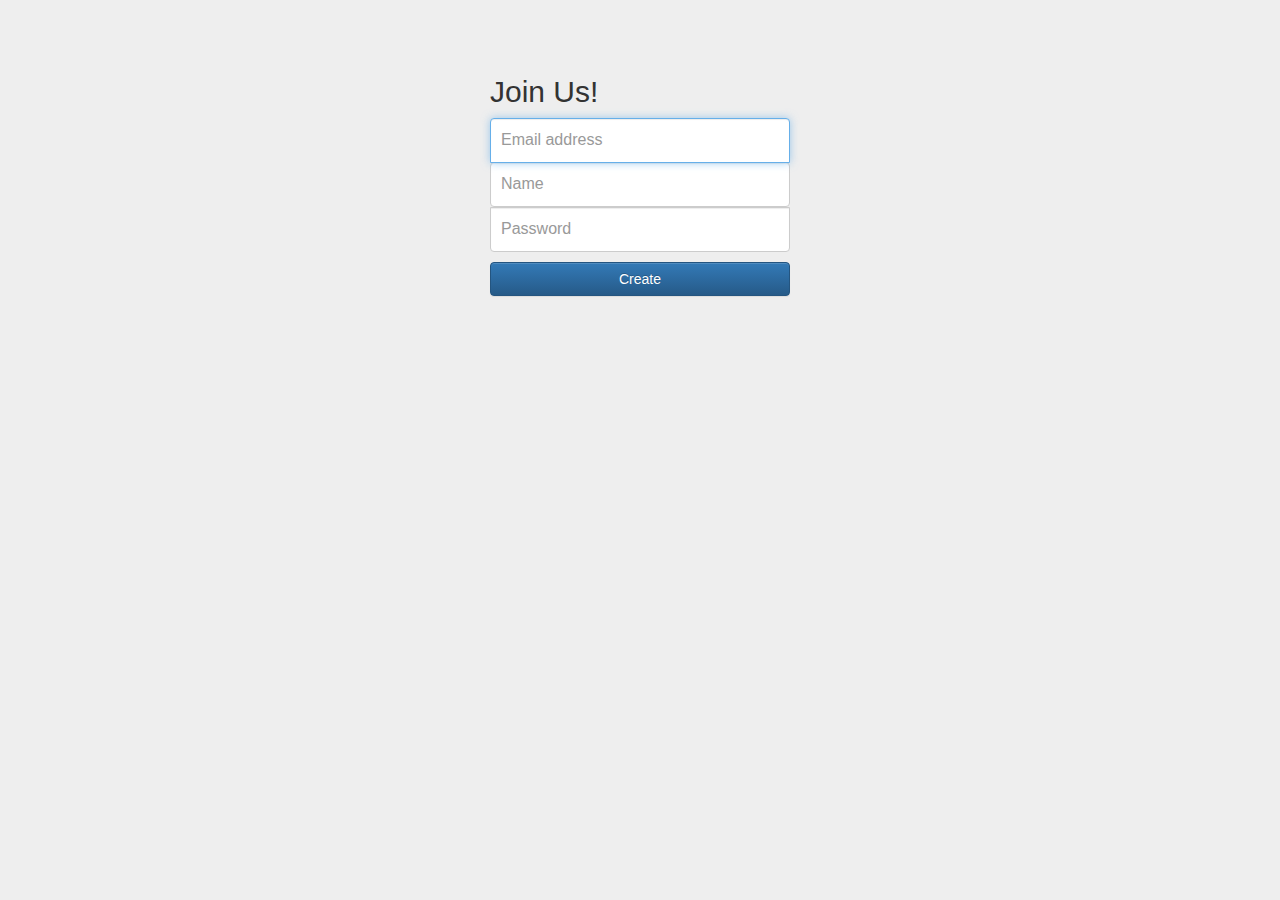
<file: SoloLearn.Chat.API/wwwroot/create-user.html>
﻿<!DOCTYPE html>
<html>
<head>
    <meta charset="utf-8" />
    <title>Chat Client</title>

    <link href="Content/bootstrap.css" rel="stylesheet" />
    <link href="Content/bootstrap-theme.min.css" rel="stylesheet" />
    <link href="Content/Signin.css" rel="stylesheet" />

    <script src="Scripts/jquery-3.3.1.min.js"></script>
    <script src="Scripts/bootstrap.min.js"></script>
</head>
<body>
    <div class="container">

        <form class="form-signin" method="post" action="/api/Users">
            <h2 class="form-signin-heading">Join Us!</h2>

            <label for="inputEmail" class="sr-only">Email address</label>
            <input type="email" id="inputEmail" name="Email" class="form-control" placeholder="Email address" required autofocus>

            <label for="inputName" class="sr-only">Name</label>
            <input type="text" id="inputName" name="UserName" class="form-control" placeholder="Name" required autofocus>

            <label for="inputPassword" class="sr-only">Password</label>
            <input type="password" id="inputPassword" name="Password" class="form-control" placeholder="Password" required>


            <button class="btn btn btn-primary btn-block" type="submit">Create</button>
        </form>

    </div>
</body>
</html>
</file>
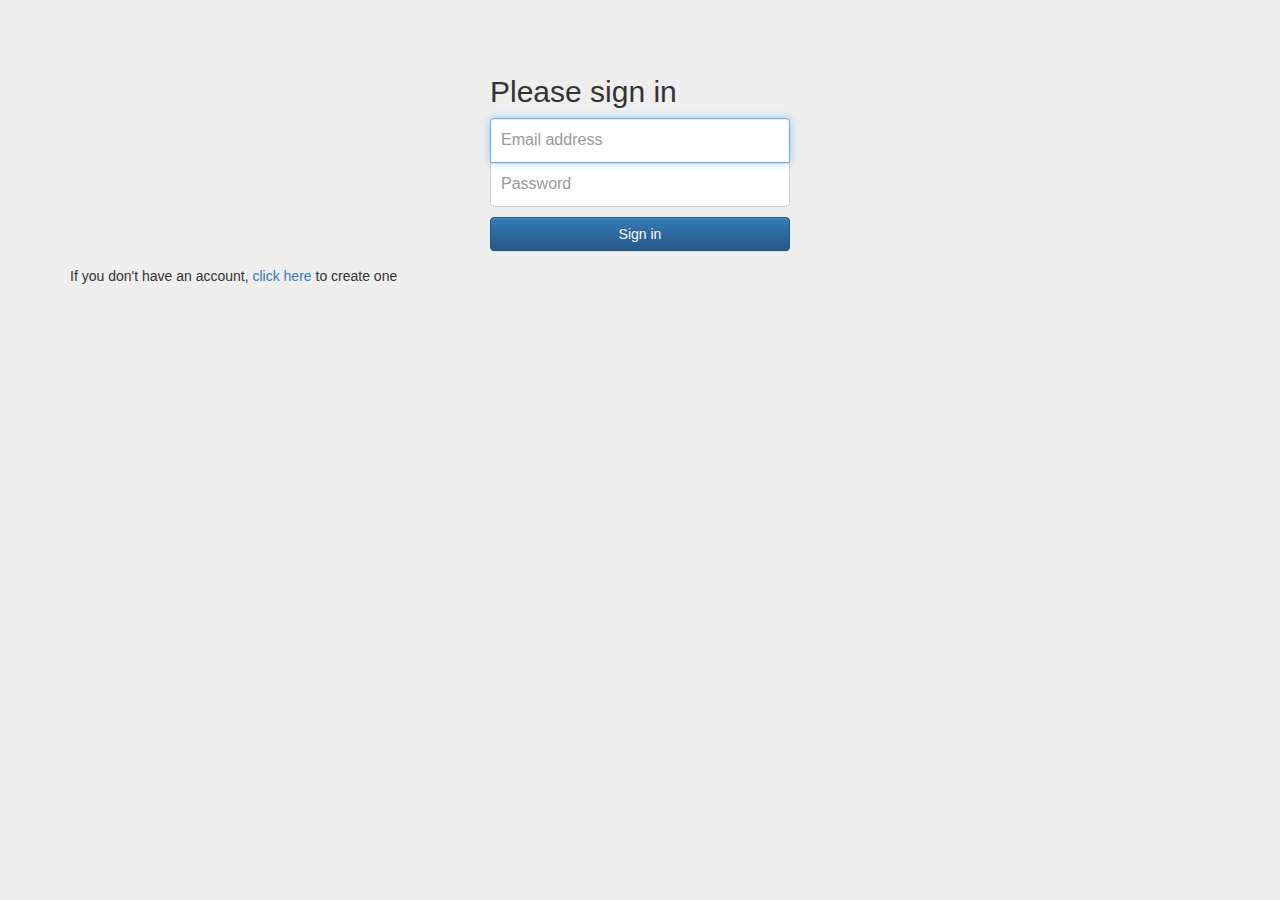
<file: SoloLearn.Chat.API/wwwroot/login.html>
﻿<!DOCTYPE html>
<html>
<head>
    <meta charset="utf-8" />
    <title>Chat Client</title>

    <link href="Content/bootstrap.css" rel="stylesheet" />
    <link href="Content/bootstrap-theme.min.css" rel="stylesheet" />
    <link href="Content/Signin.css" rel="stylesheet" />

    <script src="Scripts/jquery-3.3.1.min.js"></script>
    <script src="Scripts/bootstrap.min.js"></script>
</head>
<body>
    <div class="container">

        <form class="form-signin" method="post" action="/Login">
            <h2 class="form-signin-heading">Please sign in</h2>

            <label for="inputEmail" class="sr-only">Email address</label>
            <input type="email" id="inputEmail" name="Email" class="form-control" placeholder="Email address" required autofocus>

            <label for="inputPassword" class="sr-only">Password</label>
            <input type="password" id="inputPassword" name="Password" class="form-control" placeholder="Password" required>


            <button class="btn btn btn-primary btn-block" type="submit">Sign in</button>
        </form>

        If you don't have an account, <a href="/create-user.html">click here</a> to create one
    </div> <!-- /container -->


</body>
</html>
</file>
<file: SoloLearn.Chat.API/wwwroot/Content/Signin.css>
﻿body {
    padding-top: 40px;
    padding-bottom: 40px;
    background-color: #eee;
}

.form-signin {
    max-width: 330px;
    padding: 15px;
    margin: 0 auto;
}

    .form-signin .form-signin-heading,
    .form-signin .checkbox {
        margin-bottom: 10px;
    }

    .form-signin .checkbox {
        font-weight: normal;
    }

    .form-signin .form-control {
        position: relative;
        height: auto;
        -webkit-box-sizing: border-box;
        -moz-box-sizing: border-box;
        box-sizing: border-box;
        padding: 10px;
        font-size: 16px;
    }

        .form-signin .form-control:focus {
            z-index: 2;
        }

    .form-signin input[type="email"] {
        margin-bottom: -1px;
        border-bottom-right-radius: 0;
        border-bottom-left-radius: 0;
    }

    .form-signin input[type="password"] {
        margin-bottom: 10px;
        border-top-left-radius: 0;
        border-top-right-radius: 0;
    }
</file>
